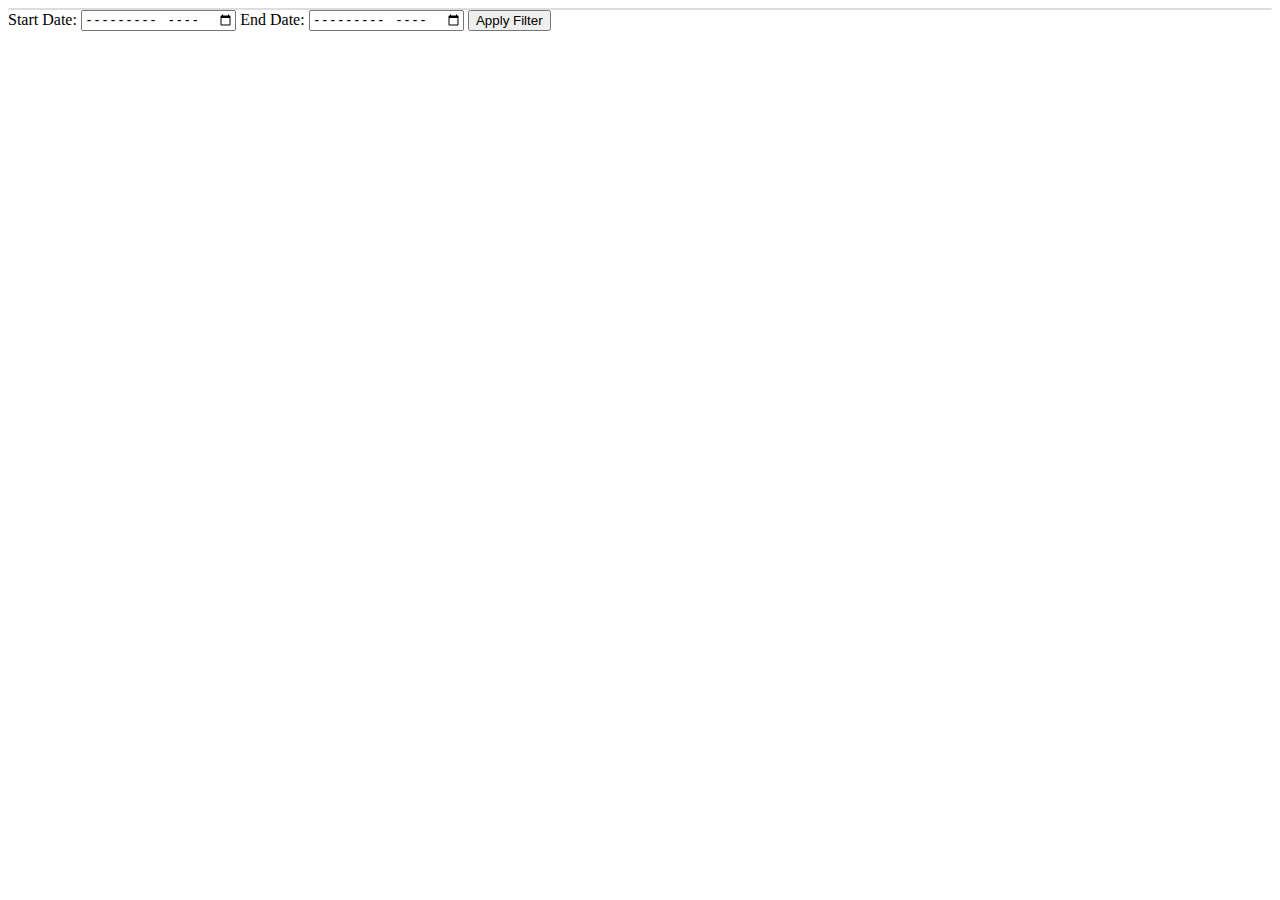
<file: Viz 1 + 2 (Aanchal)/index.html>
<!DOCTYPE html>
<html lang="en">

<head>
    <meta charset="UTF-8">
    <meta name="viewport" content="width=device-width, initial-scale=1.0">
    <title>Stacked Area Chart</title>
    <script src="https://cdn.plot.ly/plotly-latest.min.js"></script>
     <!-- D3.js -->
  <script src="https://d3js.org/d3.v7.min.js"></script>
    <script src="line.js" defer></script>

    <!-- Our CSS -->
    <link rel="stylesheet" type="text/css" href="styles.css">
</head>

<body>

    <!-- Create a container for the chart -->
    <div id="stacked-area-chart"></div>

    <!-- date range filter -->
    <label for="start-date">Start Date:</label>
    <input type="month" id="start-date" name="start-date">

    <label for="end-date">End Date:</label>
    <input type="month" id="end-date" name="end-date">

    <button id="apply-filter">Apply Filter</button>

    <!-- Create a container for the chart -->
    <div id="line-chart"></div>

</body>

</html>
</file>
<file: Viz 1 + 2 (Aanchal)/styles.css>
#stacked-area-chart {
    background-color: #f4f4f4;
    border: 1px solid #ddd;
    border-radius: 5px;
    overflow: visible;
}

.axis path,
.axis line {
    fill: none;
    stroke: #777;
    shape-rendering: crispEdges;
}

.axis text {
    font-family: Arial, sans-serif;
    font-size: 12px;
    fill: #555;
}

#stacked-area-chart svg {
    padding-left: 10px;
	overflow: visible;
}
</file>
